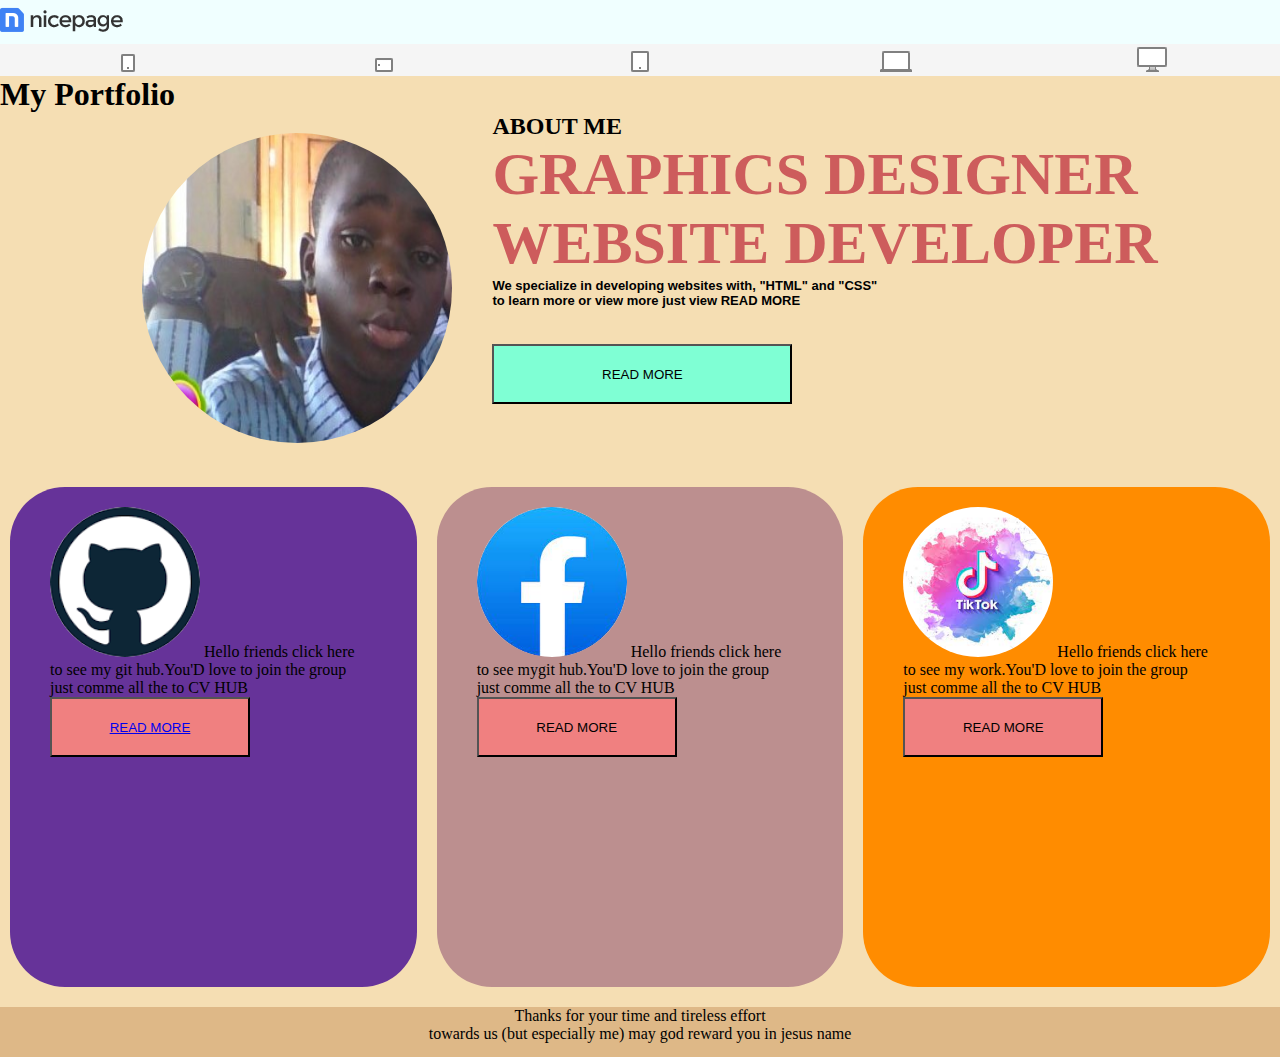
<file: index.html>
<!DOCTYPE html>
<html lang="en">
<head>
    <meta charset="UTF-8">
    <meta http-equiv="X-UA-Compatible" content="IE=edge">
    <meta name="viewport" content="width=device-width, initial-scale=1.0">
    <link rel="stylesheet" href="oo.css">
    <title>Document</title>
</head>
<body>
    <div class="trt">
        <img src="logo-w.png" alt="logo-w">
    </div>
    
    
            <div class="u89">
                <img src="responsive-phone.png" alt="responsive-phone">
            <img src="responsive-phone-horizontal.png" alt="responsive-phone-horizontal">
            <img src="responsive-tablet.png" alt="responsive-tablet">
            <img src="responsive-laptop.png" alt="responsive-laptop">
            <img src="responsive-desktop.png" alt="responsive-desktop">
                        </div>

    
      <h1> My Portfolio</h1>
      <div class="wrapper">

     
<div class="ss">
    <img src="Snapshot_20211109_1.jpg" alt="Snapshot_20211109"> 

</div>
    
<div class="about">
    <h2>ABOUT ME</h2>      
<h1 class="iu">
    GRAPHICS DESIGNER <br>WEBSITE DEVELOPER
    <br>


    <P class="MJ">We specialize in developing websites with, "HTML" and "CSS"
       <p class="MJ"> to learn more or view more just view
        READ MORE
       </p>
    </P>
</h1>
<br><br>
 <p ><button class="or">READ MORE</p></button>
</div>

</div>

 <div class="main">
 <div class="bnt">
    <img src="download.png" alt="download">
    Hello friends click here  <p>to see my
        git hub.You'D love to join the group <p>
            just comme all the to CV HUB<p><button class="oR">
               <a href="https://github.com/INC0GN1TRO">READ MORE</a>
            </button></p> 
        </p>
    </p>
    <div>
        
    </div>
 </div>
 <div class="clab">
    <img src="download (1).jpg" alt="download (1).jpg">
    Hello friends click here <p>to see mygit hub.You'D love to join the group <p>
        just comme all the to CV HUB<p><button class="oR">
            READ MORE
        </button></p> 
    </p></p>

 </div>
 <div class="VLC">
    <img src="download (2).jpg" alt="download (2)">
    Hello friends click here <p>to see my work.You'D love to join the group <p>
        just comme all the to CV HUB
       <p><button class="oR">
        READ MORE
    </button></p> 
    </p>
 </div>
</div>
<div class="toi"><center>
    <footer>
        Thanks for your time and tireless effort <p>
            towards us (but especially me)
            may god reward you in jesus name
        </p>
    </footer>

</center>
    
</div>

</body>
</html>
</file>
<file: oo.css>
*{
    margin: 0px;
    padding: 0px;
    box-sizing: border-box;
}

body{
    background-color: wheat;

}

.wrapper{
    display: flex;
    justify-content:center;
    column-gap: 20px;
}
.iu{
    font-family: 'Times New Roman', Times, serif;
    color: indianred;
    font-size: 60px;
}
.MJ{
    font-size: small;
    font-family: 'Gill Sans', 'Gill Sans MT', Calibri, 'Trebuchet MS', sans-serif;
    color: black;
}
.or{
    width: 300px;
    height: 60px;
    background-color: aquamarine;
    
}
.oR{
    width: 200px;
    height: 60px;
    background-color: lightcoral;
}
.trt{
    background-color: azure;
   
}

.ss img{
    padding: 20px;
    border-radius: 50%;
    width: 350px;
    height: 350px;
}
.bnt{
    width: 100%;
    border-radius: 55px;
    padding: 20px 40px;
    background-color:  rebeccapurple;
    flex: 1;
}

.bnt img{

    border-radius: 50%;
    width: 150px;
    height: 150px;
}
.u89{
    background-color: whitesmoke;
    display: flex;
    align-items: center;
    
    justify-content: space-around;
}
.clab{
    padding: 20px 40px;
    border-radius: 55px;
    width: 100%;
    height: 500px;
    background-color: rosybrown;
    flex: 1;
}

.clab img{
    border-radius: 50%;
    width: 150px;
    height: 150px;
}
.VLC{
    border-radius: 55px;
    width: 100%;
    height: 500px;
    flex: 1;
    padding: 20px 40px;
    background-color: darkorange;
}

.VLC img{
    border-radius: 50%;
    width: 150px;
    height: 150px;
}
.toi{
    color: black;
    background-color: burlywood;
    height: 50px;
}

.main{
    display: flex;
    flex-direction: row;
    justify-content: center;
    column-gap: 20px;
    padding: 20px 10px;
    
}
@media screen and (min-width:200px )and (max-width:425px) {
    body{
        background-color: brown;
    }
    .wrapper{
        display: flex;
        flex-direction: column;
        align-items: center;
        justify-content: center;
    }
    .main{
        display: flex;
        flex-direction: column;
        align-items: center;
        justify-content: center;
    }
    .MJ{
        color: blue;
        font-size: 2rem;
        cursor: pointer;
    }
    .iu{
        font-size: 1rem;
        cursor: pointer;
    }
    .bnt{
        background-color: darkkhaki;
        width: auto;
    }
    .clab{
        background-color: darkorchid;
        width: auto;
    }
    .VLC{
        background-color: cornflowerblue;
        width: auto;
    }
}
@media screen and (min-width:900px )and (max-width:1500px){

}
</file>
